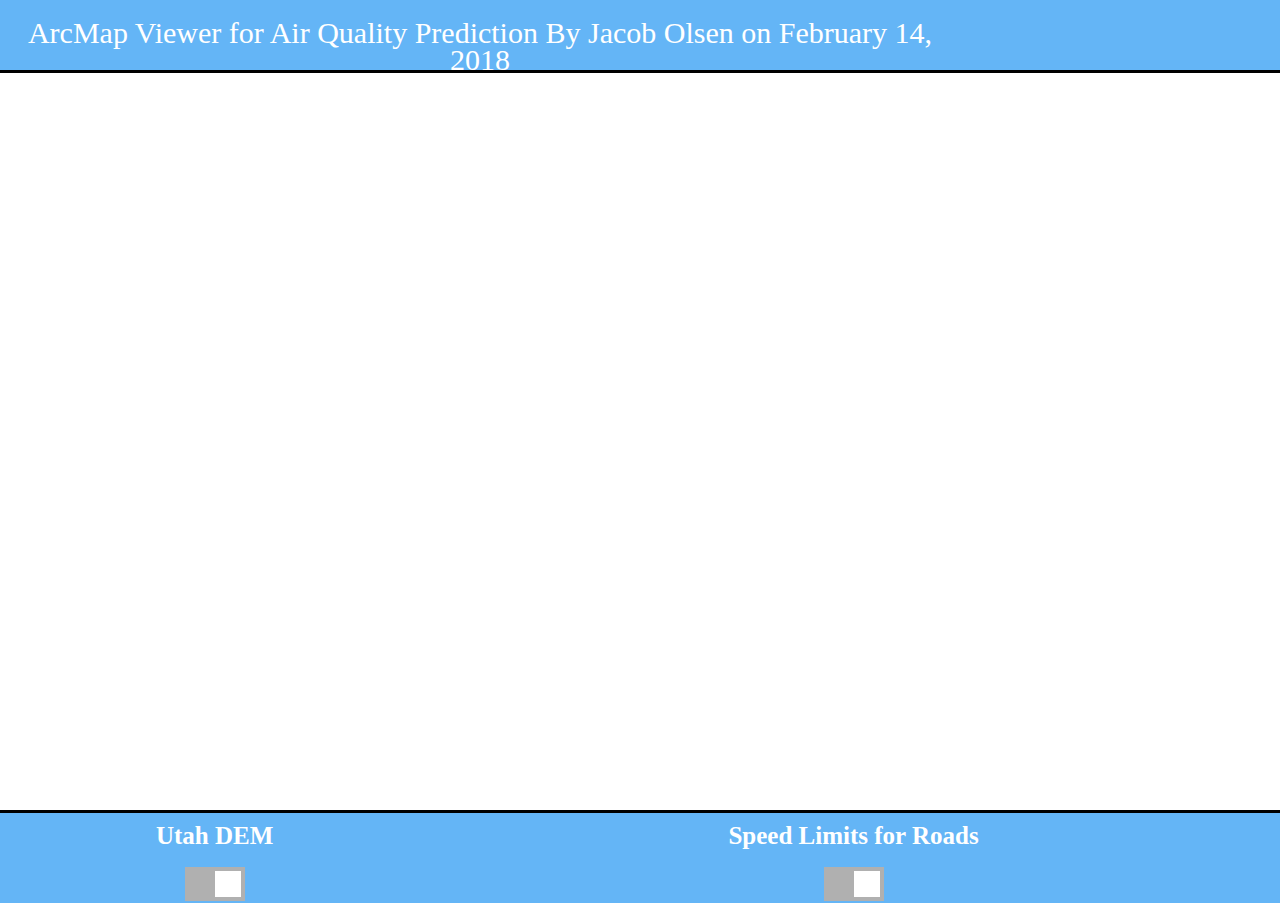
<file: ArcMapJavaScript.html>
<!DOCTYPE html>
<html>
	<head>
		<meta charset="utf-8">
		<title>ArcMapJavaScript</title>
		<link rel="stylesheet" type="text/css" media="all" href="styles/main.css" />
		<link rel="stylesheet" href="https://js.arcgis.com/4.6/esri/css/main.css">
		<link rel="icon" href="https://gm1.ggpht.com/[base64]w1124-h738-l75-ft">
		
		<script src="https://js.arcgis.com/4.6/"></script>		
	
	</head>
	
	<body>
		<!--Ribbon Information
			<div id="menu", class="container">
			<h1>ArcMapJavaScript</h1>
			<h2>By Jacob Olsen</h2>
			<h3>2/12/2018</h3>
			</div>-->
		
		<div id = "container">
			<div id = 'main_header' >
				<div><h1>ArcMap Viewer for Air Quality Prediction By Jacob Olsen on February 14, 2018</h1></div>
			</div>
			
			<!--Display the ArcMap -->
			<div id="viewDiv"></div>
		</div>
		
		<!--Footer -->
		<div id = "main_footer">
			<table>
			<tr>
			<th>Utah DEM</th>
			<th>Speed Limits for Roads</th>
			<tr>
			<td>
			<label class="switch">
				<input type="checkbox" id="dem" checked>
				<span class="slider"></span>
			</label>
			</td>
			<td>
			<label class="switch">
				<input type="checkbox" id="speedlimit" checked>
				<span class="slider"></span>
			</label>
			</td>
			</tr>
			</table>
			
		</div>
		
		<!--Code for Displaying the ArcMap -->
  		<script src="script/body.js"></script>
	</body>
	
	
</html>
</file>
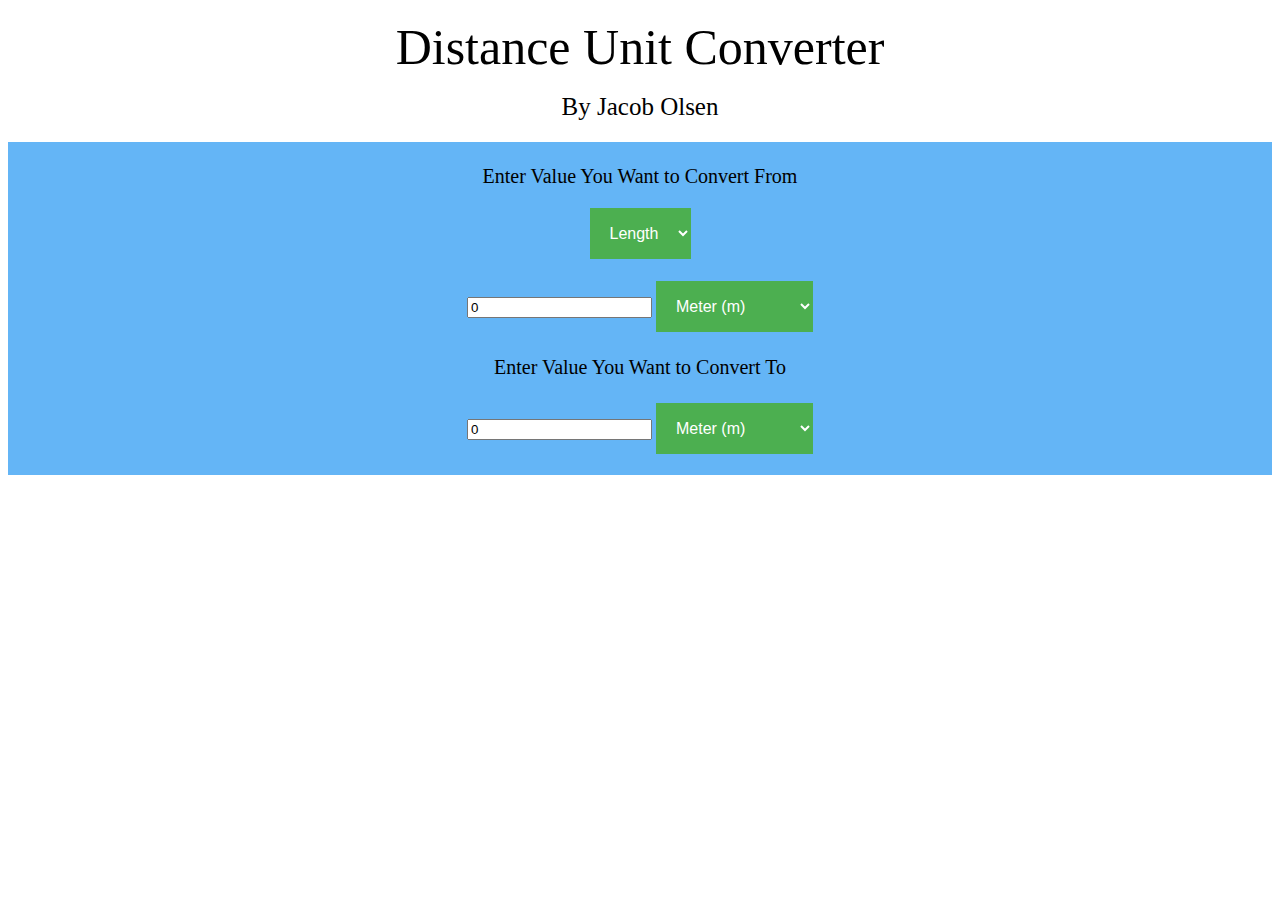
<file: unitconvertor.html>
<!DOCTYPE html>
<html>

<body>

  
  <style>
body{background-color: white}
h1{color: black; font-family: optima; font-size: 50px; font-style: normal; font-variant: normal; font-weight: 500; line-height: 26.4px; text-align: center; color: black}
h2{color: black; font-family: optima; font-size: 25px; font-style: normal; font-variant: normal; font-weight: 500; text-align: center;}
h3{color: black; font-family: optima; font-size: 20px; font-style: normal; font-variant: normal; font-weight: 500; text-align: center;}
.boxes{background: #64b5f6;}
p{color: black; font-family: optima; font-size: 20px; font-style: normal; font-variant: normal; font-weight: 500; text-align: center;}
.boxes{background: #64b5f6;}
table{text-align: center; width: 100%;}
  .dropbtn {background-color: #4CAF50; color: white; padding: 16px; font-size: 16px; border: none; cursor: pointer;}
</style>




<div class="converter-wrapper">
  <h1>Distance Unit Converter</h1>
  <h2>By Jacob Olsen</h2>
 <div class="boxes"> 
  <table style="100%">
    <tr>
      <td>
  <h3>Enter Value You Want to Convert From</h3>
  <form name="property_form">
    <span>
      <select class="dropbtn" name="the_menu" size=1 onchange="UpdateUnitMenu(this, document.form_A.unit_menu); UpdateUnitMenu(this, document.form_B.unit_menu)">
      </select>
    </span>
  </form>
      </td>
    </tr>
    
    <tr>
      <td>
  <div class="converter-side-a">
    <br>
    <form name="form_A" onsubmit="return false" >
      <input type="text" class="numbersonly" name="unit_input" maxlength="20" value="0" onkeyup="CalculateUnit(document.form_A, document.form_B)">
      <span>
        <select name="unit_menu" onchange="CalculateUnit(document.form_B, document.form_A)" class="dropbtn">
        </select>
      </span>
    </form>
  </div> <!-- /converter-side-a -->
      </td>
      </tr>
  
    <tr>
      <td>
 <div class="converter-equals">
   <p>Enter Value You Want to Convert To</p>
 </div> <!-- /converter-side-a -->
        </td>
      </tr>

        <tr>
      <td>
  <div class="converter-side-b">
    <form name="form_B" onsubmit="return false">
      <input type="text" class="numbersonly" name="unit_input" maxlength="20" value="0" onkeyup="CalculateUnit(document.form_B, document.form_A)" >
      <span>
        <select name="unit_menu" onchange="CalculateUnit(document.form_A, document.form_B)" class="dropbtn">
        </select>
      </span>
    </form>
    <br>
  </div> <!-- /converter-side-b -->
        </td>
      </tr>
  </table>
  </div>
</div><!-- /converter-wrapper -->
  

<script>
var property = new Array();
var unit = new Array();
var factor = new Array();
property[0] = "Length";
unit[0] = new Array("Meter (m)", "Kilometer (km)", "Foot (ft)", "Inch (in)", "Mile (mi)", "Yard (yd)");
factor[0] = new Array(1, 1000, .3048, .0254, 1609.344, .9144);
function UpdateUnitMenu(propMenu, unitMenu) {
  // Updates the units displayed in the unitMenu according to the selection of property in the propMenu.
  var i;
  i = propMenu.selectedIndex;
  FillMenuWithArray(unitMenu, unit[i]);
}
function FillMenuWithArray(myMenu, myArray) {
  // Fills the options of myMenu with the elements of myArray.
  // !CAUTION!: It replaces the elements, so old ones will be deleted.
  var i;
  myMenu.length = myArray.length;
  for (i = 0; i < myArray.length; i++) {
    myMenu.options[i].text = myArray[i];
  }
}
function CalculateUnit(sourceForm, targetForm) {
  // A simple wrapper function to validate input before making the conversion
  var sourceValue = sourceForm.unit_input.value;
  // First check if the user has given numbers or anything that can be made to one...
  sourceValue = parseFloat(sourceValue);
  if (!isNaN(sourceValue) || sourceValue == 0) {
    // If we can make a valid floating-point number, put it in the text box and convert!
    sourceForm.unit_input.value = sourceValue;
    ConvertFromTo(sourceForm, targetForm);
  }
}
function ConvertFromTo(sourceForm, targetForm) {
  // Converts the contents of the sourceForm input box to the units specified in the targetForm unit menu and puts the result in the targetForm input box.In other words, this is the heart of the whole script...
  var propIndex;
  var sourceIndex;
  var sourceFactor;
  var targetIndex;
  var targetFactor;
  var result;
  // Start by checking which property we are working in...
  propIndex = document.property_form.the_menu.selectedIndex;
  // Let's determine what unit are we converting FROM (i.e. source) and the factor needed to convert that unit to the base unit.
  sourceIndex = sourceForm.unit_menu.selectedIndex;
  sourceFactor = factor[propIndex][sourceIndex];
  // Cool! Let's do the same thing for the target unit - the units we are converting TO:
  targetIndex = targetForm.unit_menu.selectedIndex;
  targetFactor = factor[propIndex][targetIndex];
  // Simple, huh? let's do the math: a) convert the source TO the base unit: (The input has been checked by the CalculateUnit function).
  result = sourceForm.unit_input.value;
  // Handle Temperature increments!
  if (property[propIndex] == "Temperature") {
    result = parseFloat(result) + tempIncrement[sourceIndex];
  }
  result = result * sourceFactor;
  // not done yet... now, b) use the targetFactor to convert FROM the base unit
  // to the target unit...
  result = result / targetFactor;

  // Ta-da! All that's left is to update the target input box:
  targetForm.unit_input.value = result;
}
// This fragment initializes the property dropdown menu using the data defined above in the 'Data Definitions' section
window.onload = function(e) {
  FillMenuWithArray(document.property_form.the_menu, property);
  UpdateUnitMenu(document.property_form.the_menu, document.form_A.unit_menu);
  UpdateUnitMenu(document.property_form.the_menu, document.form_B.unit_menu)
}
// Restricting textboxes to accept numbers + navigational keys only
document.getElementByClass('numbersonly').addEventListener('keydown', function(e) {
  var key = e.keyCode ? e.keyCode : e.which;
  if (!([8, 9, 13, 27, 46, 110, 190].indexOf(key) !== -1 ||
      (key == 65 && (e.ctrlKey || e.metaKey)) || // Select All 
      (key == 67 && (e.ctrlKey || e.metaKey)) || // Copy
      (key == 86 && (e.ctrlKey || e.metaKey)) || // Paste
      (key >= 35 && key <= 40) || // End, Home, Arrows
      (key >= 48 && key <= 57 && !(e.shiftKey || e.altKey)) || // Numeric Keys
      (key >= 96 && key <= 105) // Numpad
      (key == 190) // Numpad
    )) e.preventDefault();
});
</script>


 

</body>
</html>
</file>
<file: styles/main.css>
body {background-color: white;}
	h1   {color: white;
		font-family: optima;
		font-size: 30px;
		font-style: normal;
		font-variant: normal;
		font-weight: 500;
		line-height: 26.4px;
		float: left;
		}
	h2   {color: white;
		font-family: optima;
		font-size: 20px;
		font-style: normal;
		font-variant: normal;
		font-weight: 500;
		line-height: 26.4px;
		}
	h3   {color: white;
		font-family: optima;
		font-size: 20px;
		font-style: normal;
		font-variant: normal;
		font-weight: 500;
		line-height: 26.4px;
		}
	p    {color: black;}
	table { font-family: optima;
		font-size: 25px;
		margin: 0 .6em>;
		text-align: center;
		width:100%;
		color: white;
		font-weight: 500;
		font-style: normal;
		font-variant: normal;
		line-height: 26.4px;
		}
	td, th {
    padding: 8px;
		}
	.switch {
		position: relative;
		display: inline-block;
		width: 60px;
		height: 34px;
	}
	.switch input {display:none;}
	.slider {
		position: absolute;
		cursor: pointer;
		top: 0;
		left: 0;
		right: 0;
		bottom: 0;
		background-color: #ccc;
		-webkit-transition: .4s;
		transition: .4s;
		}

	.slider:before {
		position: absolute;
		content: "";
	    height: 26px;
	    width: 26px;
	    left: 4px;
	    bottom: 4px;
	    background-color: white;
	    -webkit-transition: .4s;
	    transition: .4s;
		}
		
	input:checked + .slider {
	    background-color: #B0B0B0;
		}

	input:focus + .slider {
		box-shadow: 0 0 1px #2196F3;
		}

	input:checked + .slider:before {
		-webkit-transform: translateX(26px);
		-ms-transform: translateX(26px);
		transform: translateX(26px);
		}
		
	html, body,
	#viewDiv {
        padding: 0;
		margin: 0;
		height: 100%;
		width: 100%;
		}
	#main_header h3{
        padding-top: 3%;
		}
	#main_header div {
        display: inline-block;
        width:75%;
        align:left;
        text-align: center;
        /*vertical-align: middle;*/
		}
	#main_header {
		background-color: #64b5f6;
        /*white-space: nowrap;*/
        height: 70px;
        border-bottom-style: solid;
        /*overflow-x: auto;*/
        /*overflow-y: hidden;*/
		}
	#container{
        height:90vh;
        overflow: hidden;
        }
	#main_footer {
		background-color: #64b5f6;
        /*white-space: nowrap;*/
        height: 10vh;
        border-top-style:solid;
        /*overflow-x: auto;*/
        /*overflow-y: hidden;*/
		}
</file>
